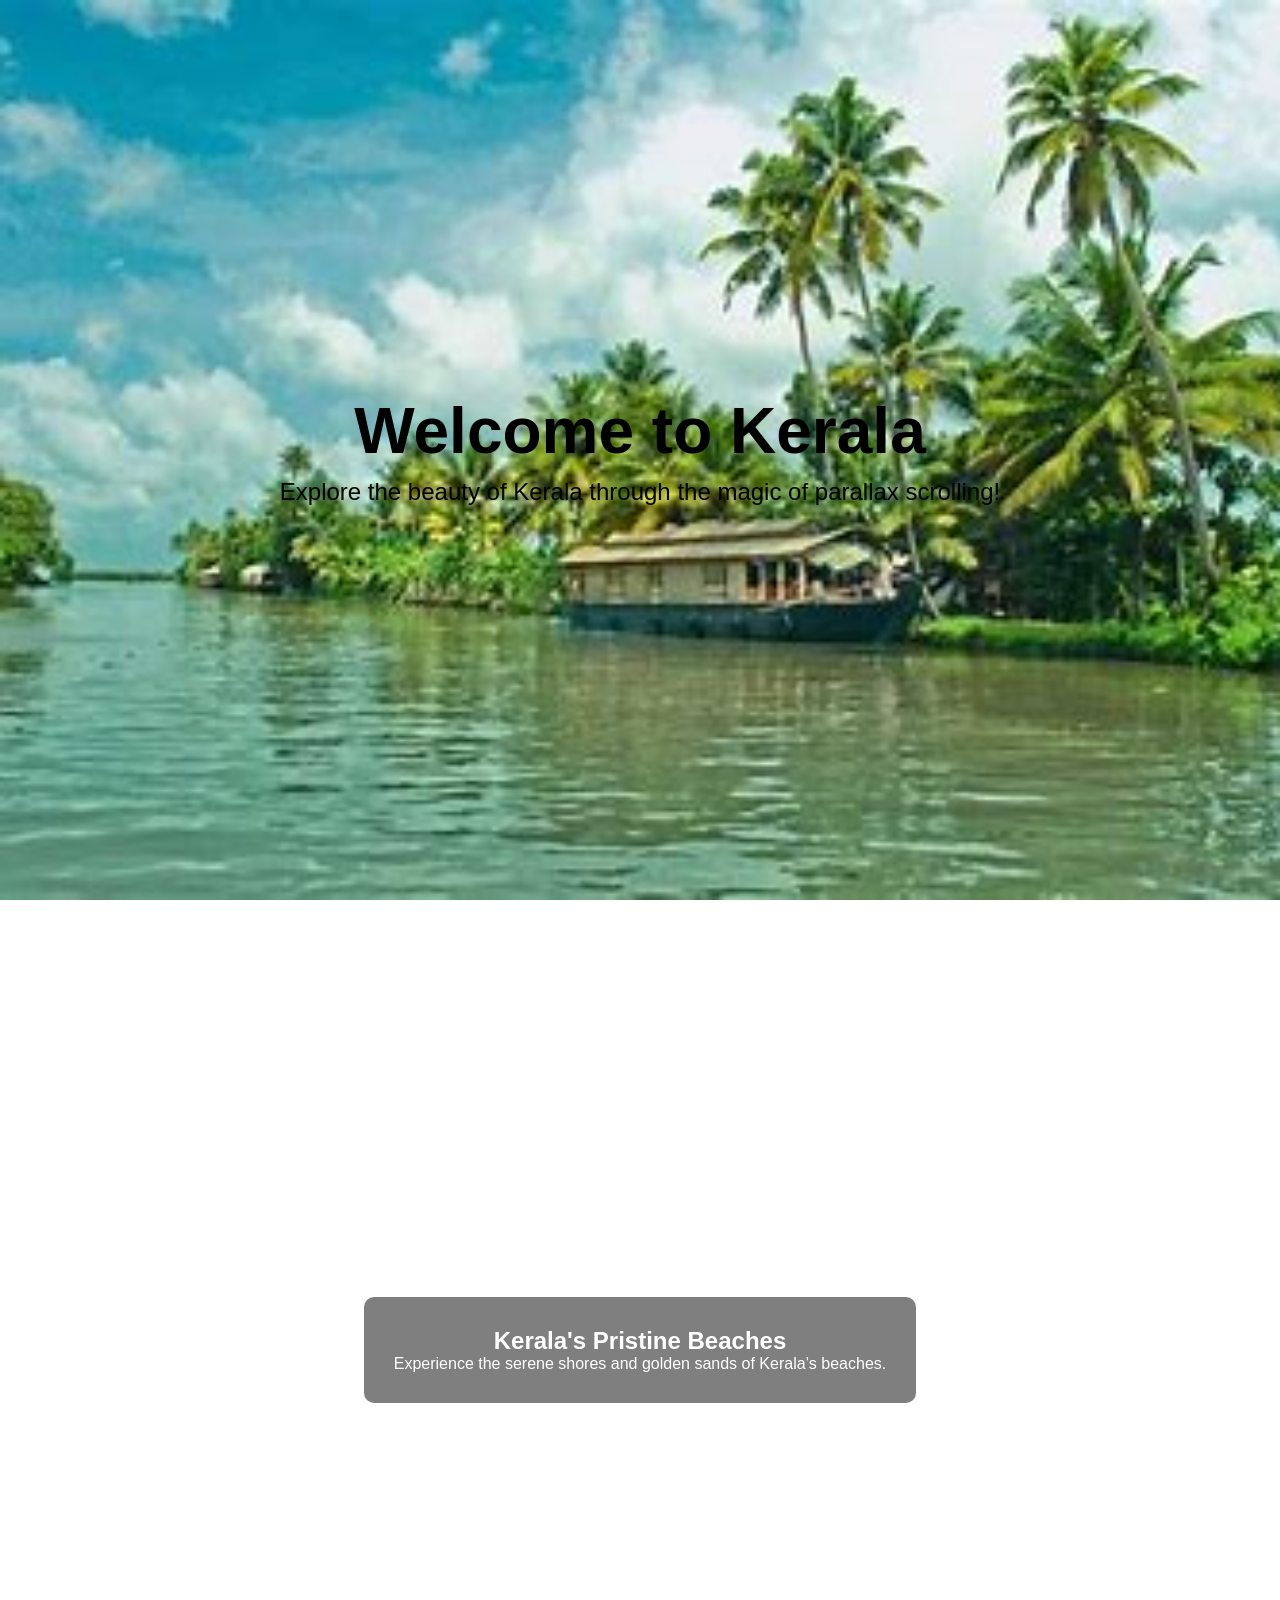
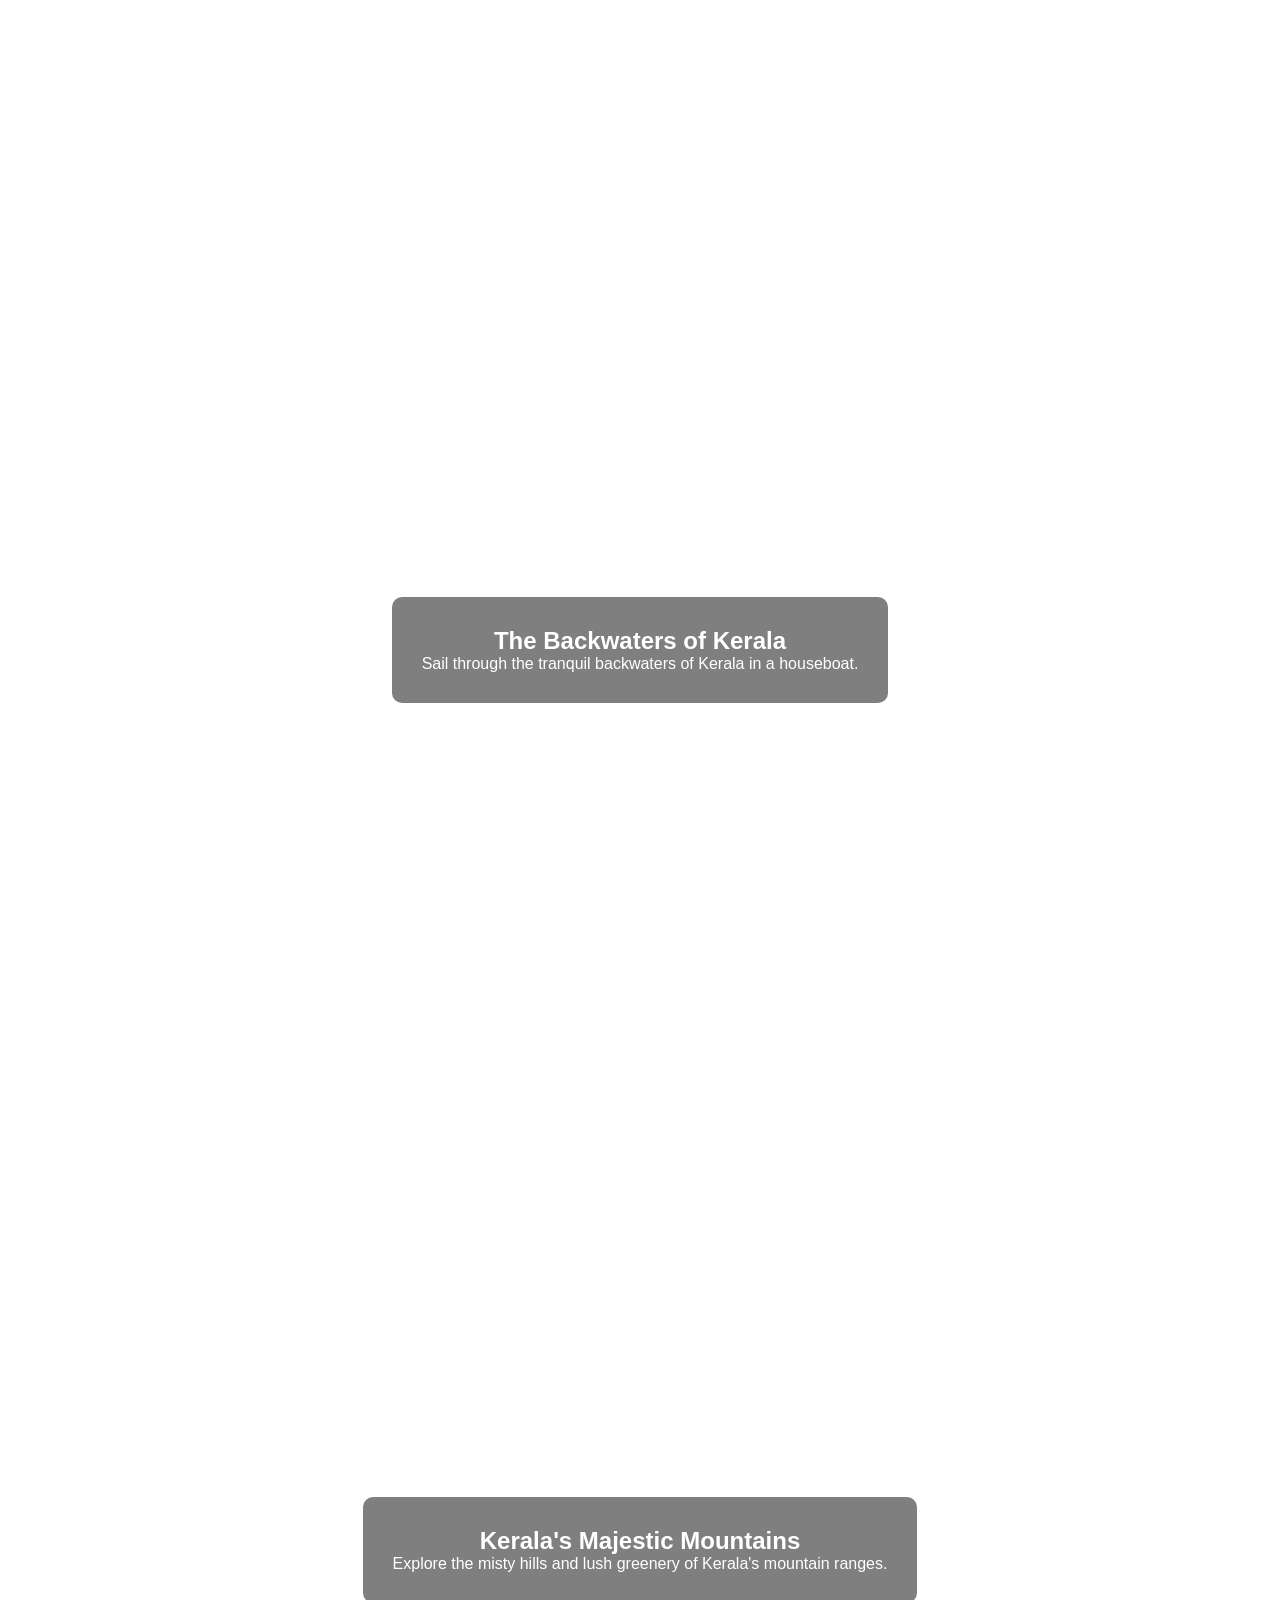
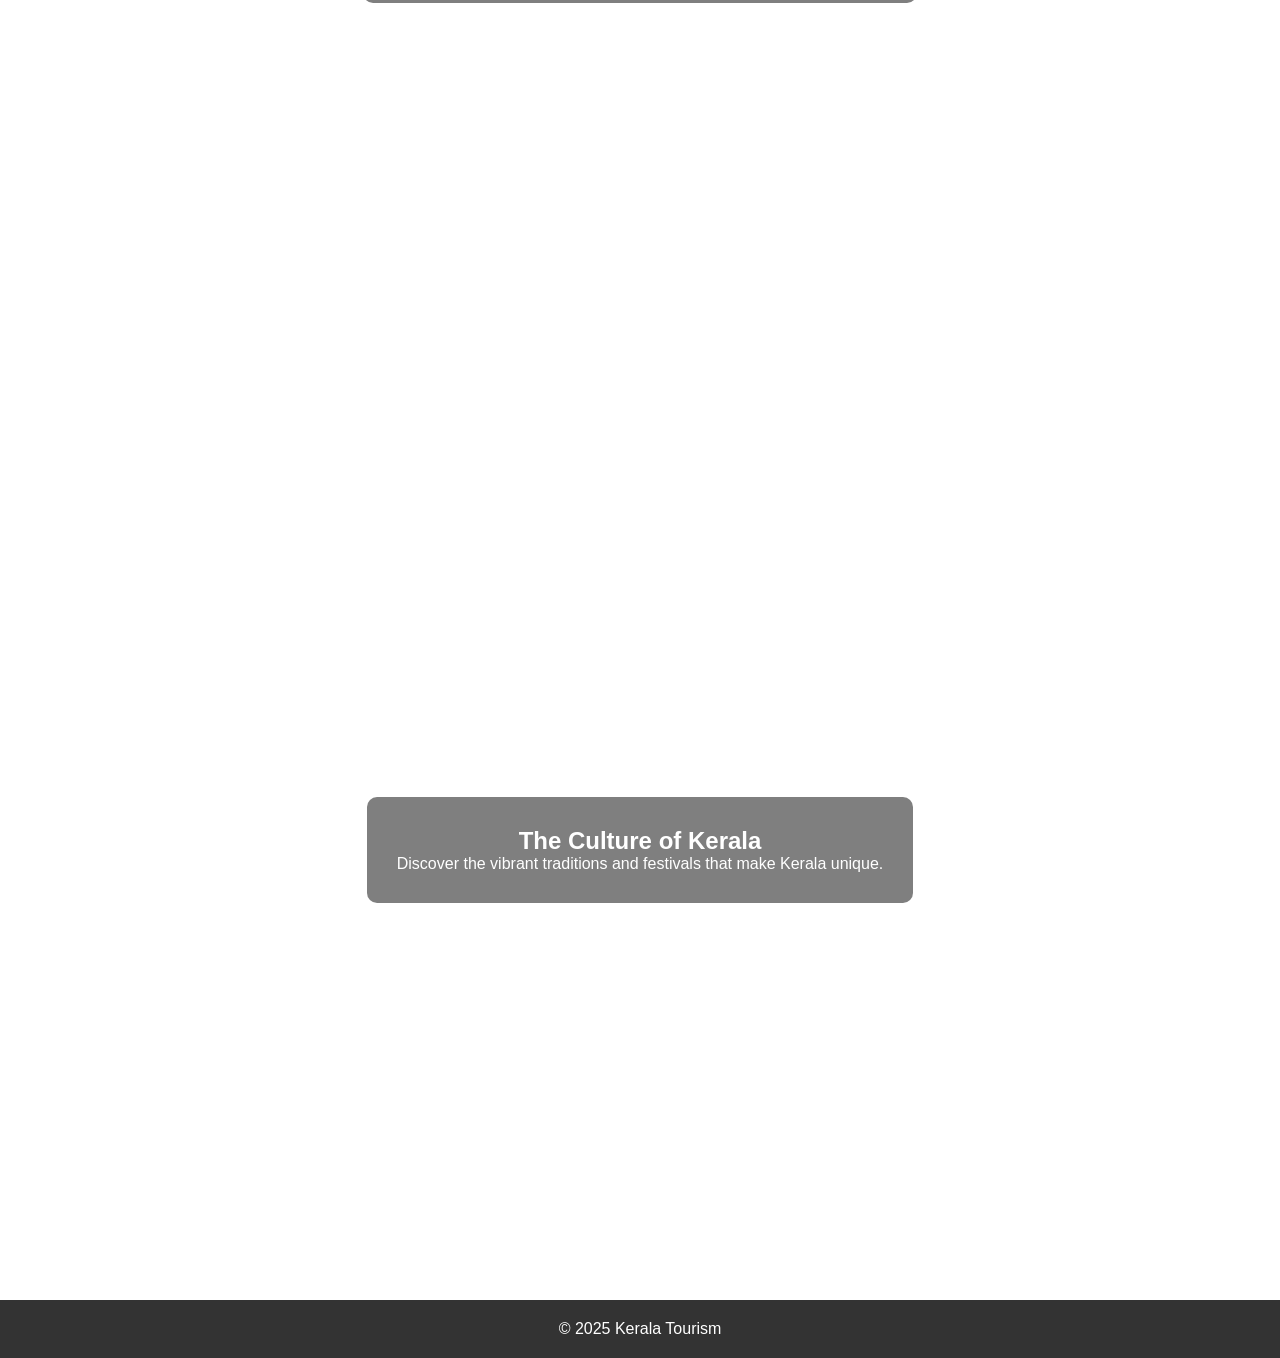
<file: index1.html>
<!DOCTYPE html>
<html lang="en">
<head>
    <meta charset="UTF-8">
    <meta name="viewport" content="width=device-width, initial-scale=1.0">
    <title>Explore Kerala</title>
    <link rel="stylesheet" href="style.css">
</head>
<body>
    <header>
        <div class="header-content">
            <h1>Welcome to Kerala</h1>
            <p>Explore the beauty of Kerala through the magic of parallax scrolling!</p>
            <section class="keralabg.jpg">
                <div class="ptext">
                  <span class="textBg">  </span>
                </div>
              </section>
        </div>
    </header>

    <section class="parallax-section beach">
        <div class="content">
            <h2>Kerala's Pristine Beaches</h2>
            <p>Experience the serene shores and golden sands of Kerala’s beaches.</p>
        </div>
    </section>

    <section class="parallax-section backwaters">
        <div class="content">
            <h2>The Backwaters of Kerala</h2>
            <p>Sail through the tranquil backwaters of Kerala in a houseboat.</p>
        </div>
    </section>

    <section class="parallax-section mountains">
        <div class="content">
            <h2>Kerala's Majestic Mountains</h2>
            <p>Explore the misty hills and lush greenery of Kerala's mountain ranges.</p>
        </div>
    </section>

    <section class="parallax-section culture">
        <div class="content">
            <h2>The Culture of Kerala</h2>
            <p>Discover the vibrant traditions and festivals that make Kerala unique.</p>
        </div>
    </section>

    <footer>
        <p>&copy; 2025 Kerala Tourism</p>
    </footer>
</body>
</html>
</file>
<file: style.css>
* {
    margin: 0;
    padding: 0;
    box-sizing: border-box;
}

body, html {
    font-family: Arial, sans-serif;
    height: 100%;
}

header {
    background-image: url('keralabg.jpg'); /* Replace with Kerala's header image */
    background-size: cover;
    height: 100vh;
    text-align: center;
    color: black;
    display: flex;
    justify-content: center;
    align-items: center;
    flex-direction: column;
}

header h1 {
    font-size: 4rem;
    margin: 0;
}

header p {
    font-size: 1.5rem;
    margin-top: 10px;
}

.parallax-section {
    height: 100vh;
    background-attachment: fixed;
    background-size: cover;
    background-position: center;
    display: flex;
    justify-content: center;
    align-items: center;
    color: white;
    text-align: center;
    padding: 50px;
}

.parallax-section.beach {
    background-image: url('KeralaBeaches.jpg'); /* Replace with Kerala beach image */
}

.parallax-section.backwaters {
    background-image: url('keralabackwater.jpg'); /* Replace with Kerala backwaters image */
}

.parallax-section.mountains {
    background-image: url('KMountains.jpg'); /* Replace with Kerala mountains image */
}

.parallax-section.culture {
    background-image: url('Keralaculture.jpg'); /* Replace with Kerala culture image */
}

.parallax-section .content {
    background-color: rgba(0, 0, 0, 0.5);
    padding: 30px;
    border-radius: 10px;
}

footer {
    background-color: #333;
    color: white;
    text-align: center;
    padding: 20px;
    position: relative;
}

footer p {
    margin: 0;
}
</file>
